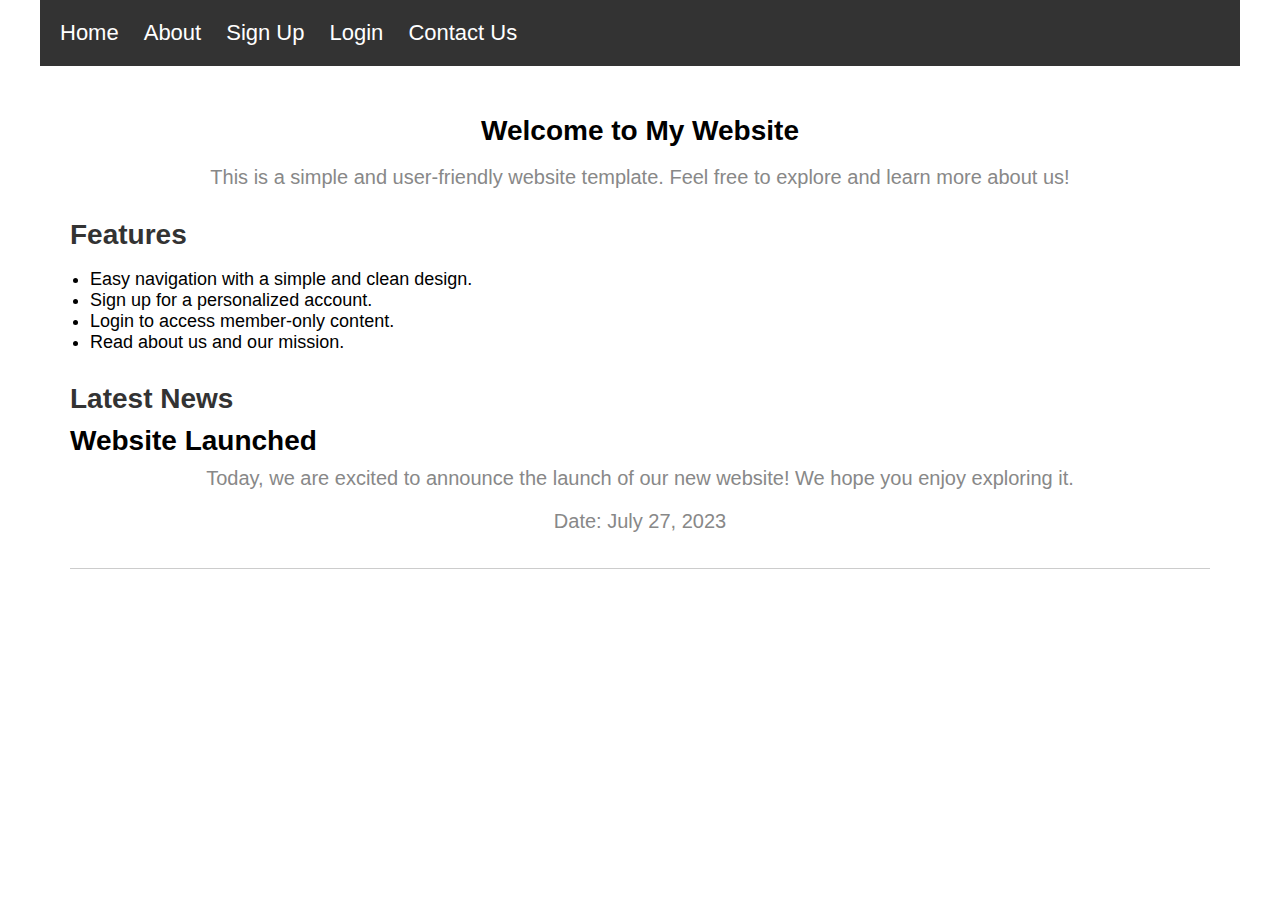
<file: index.html>
<!DOCTYPE html>
<html lang="en">

<head>
    <meta charset="UTF-8">
    <meta name="viewport" content="width=device-width, initial-scale=1.0">
    <title>My Website - Home</title>
    <link rel="stylesheet" href="style.css">
</head>

<body>
    <header>
        <nav>
            <ul>
                <li><a href="index.html">Home</a></li>
                <li><a href="about.html">About</a></li>
                <li><a href="signup.html">Sign Up</a></li>
                <li><a href="login.html">Login</a></li>
                <li><a href="contact.html">Contact Us</a></li>
            </ul>
        </nav>
    </header>

    <main>
        <section class="hero">
            <h1>Welcome to My Website</h1>
            <p>This is a simple and user-friendly website template. Feel free to explore and learn more about us!</p>
        </section>

        <section class="features">
            <h2>Features</h2>
            <ul>
                <li>Easy navigation with a simple and clean design.</li>
                <li>Sign up for a personalized account.</li>
                <li>Login to access member-only content.</li>
                <li>Read about us and our mission.</li>
            </ul>
        </section>


        <section class="latest-news">
            <h2>Latest News</h2>
            <div class="news-item">
                <h3>Website Launched</h3>
                <p>Today, we are excited to announce the launch of our new website! We hope you enjoy exploring it.</p>
                <p class="date">Date: July 27, 2023</p>
            </div>
        </section>
    </main>

    <script src="script.js"></script>
</body>

</html>
</file>
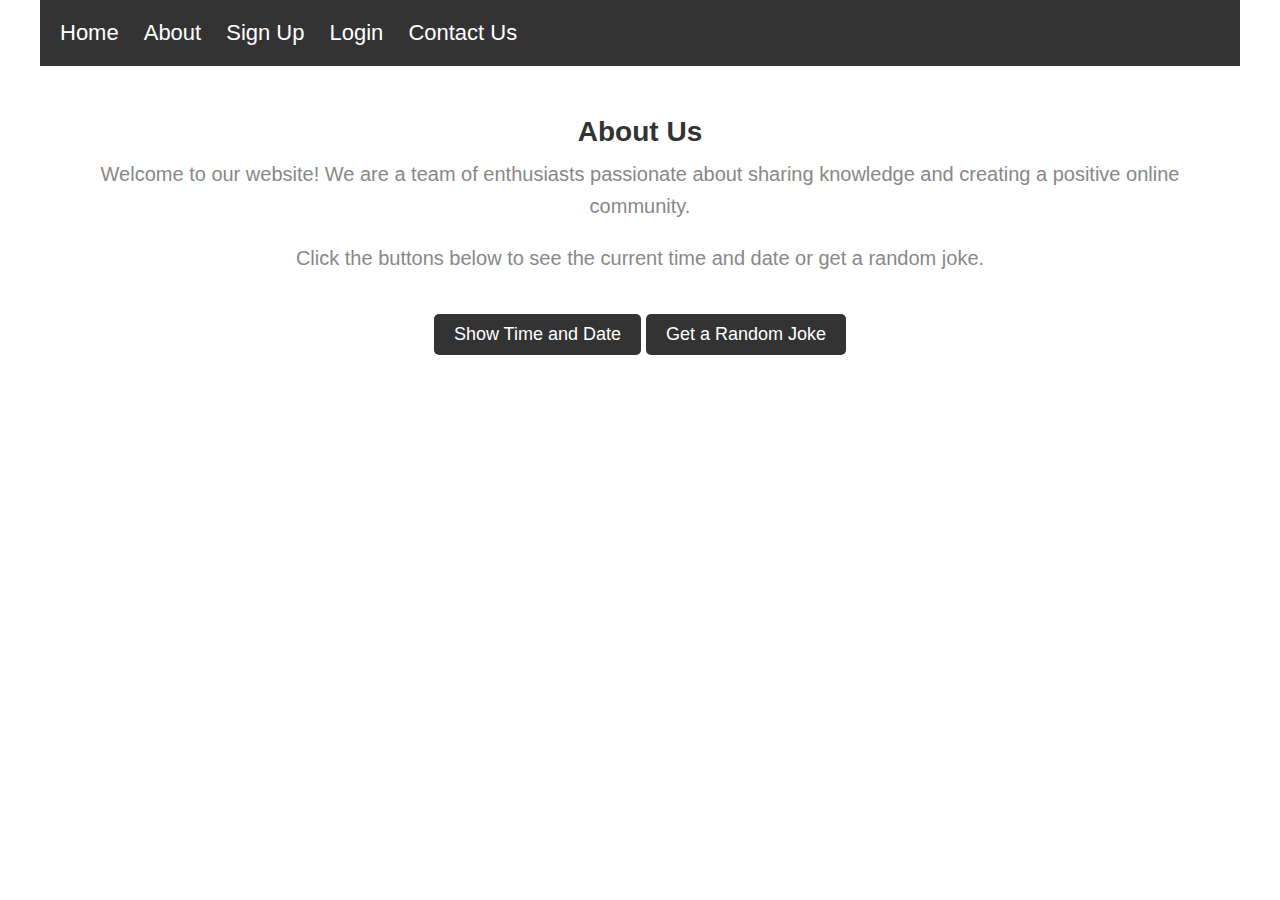
<file: about.html>
<!DOCTYPE html>
<html lang="en">

<head>
    <meta charset="UTF-8">
    <meta name="viewport" content="width=device-width, initial-scale=1.0">
    <title>My Website - About</title>
    <link rel="stylesheet" href="style.css">
</head>

<body>
    <header>
        <nav>
            <ul>
                <li><a href="index.html">Home</a></li>
                <li><a href="about.html">About</a></li>
                <li><a href="signup.html">Sign Up</a></li>
                <li><a href="login.html">Login</a></li>
                <li><a href="contact.html">Contact Us</a></li>
            </ul>
        </nav>
    </header>

    <main>
        <section class="about">
            <h2>About Us</h2>
            <p>Welcome to our website! We are a team of enthusiasts passionate about sharing knowledge and creating a positive online community.</p>
            <p>Click the buttons below to see the current time and date or get a random joke.</p>
            <button id="timeButton">Show Time and Date</button>
            <button id="jokeButton">Get a Random Joke</button>
            <p id="display"></p>
        </section>
    </main>

    <script src="script.js"></script>
</body>

</html>
</file>
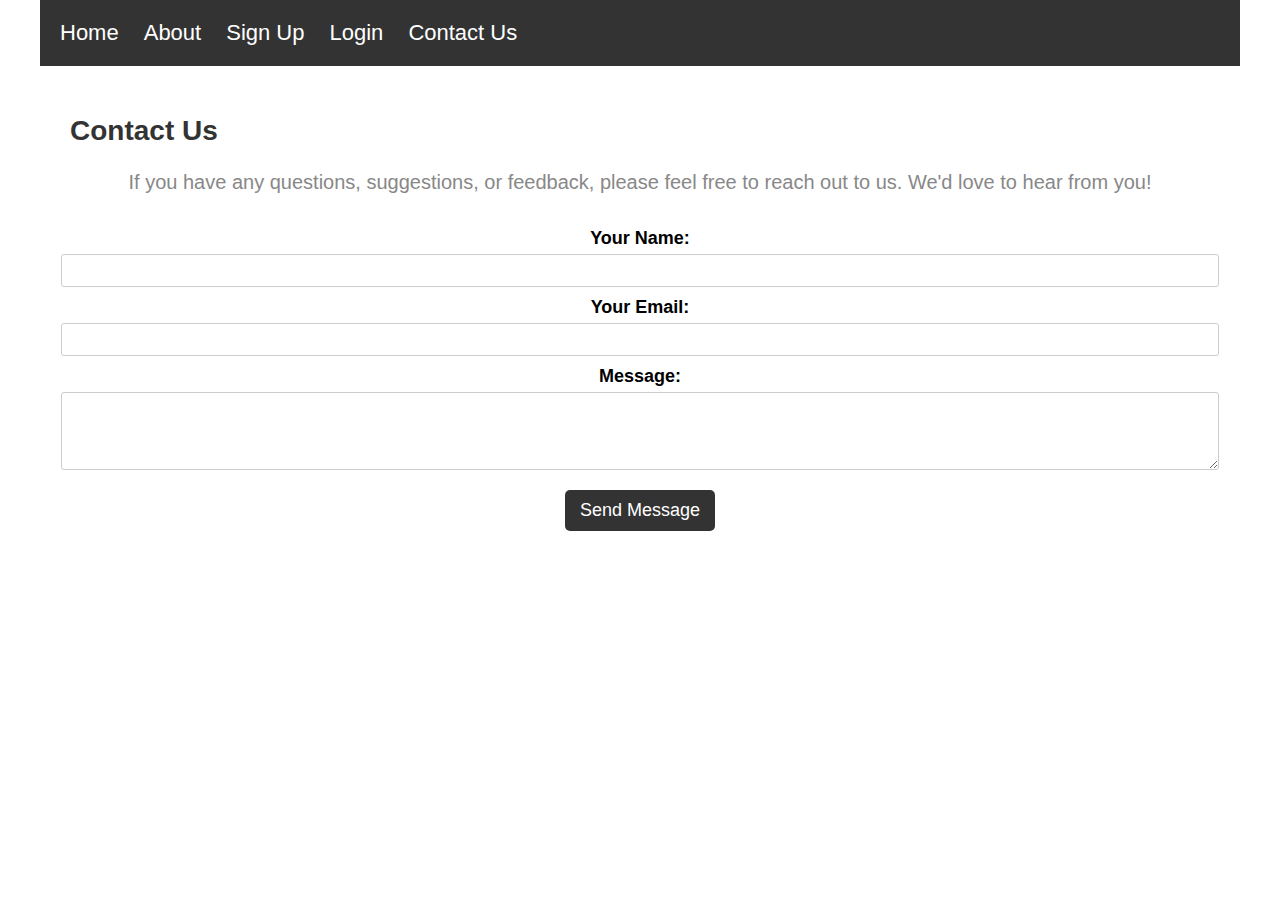
<file: contact.html>
<!DOCTYPE html>
<html lang="en">

<head>
    <meta charset="UTF-8">
    <meta name="viewport" content="width=device-width, initial-scale=1.0">
    <title>My Website - Contact Us</title>
    <link rel="stylesheet" href="style.css">
</head>

<body>
    <header>
        <nav>
            <ul>
                <li><a href="index.html">Home</a></li>
                <li><a href="about.html">About</a></li>
                <li><a href="signup.html">Sign Up</a></li>
                <li><a href="login.html">Login</a></li>
                <li><a href="contact.html">Contact Us</a></li>
            </ul>
        </nav>
    </header>

    <main>
        <section class="contact">
            <h1>Contact Us</h1>
            <p>If you have any questions, suggestions, or feedback, please feel free to reach out to us. We'd love to
                hear from you!</p>

            <form id="contact-form">
                <label for="name">Your Name:</label>
                <input type="text" id="name" name="name" required>

                <label for="email">Your Email:</label>
                <input type="email" id="email" name="email" required>

                <label for="message">Message:</label>
                <textarea id="message" name="message" rows="4" required></textarea>

                <button type="submit">Send Message</button>
            </form>
            <p id="contact-message"></p>
        </section>
    </main>

    <script src="script.js"></script>
</body>

</html>
</file>
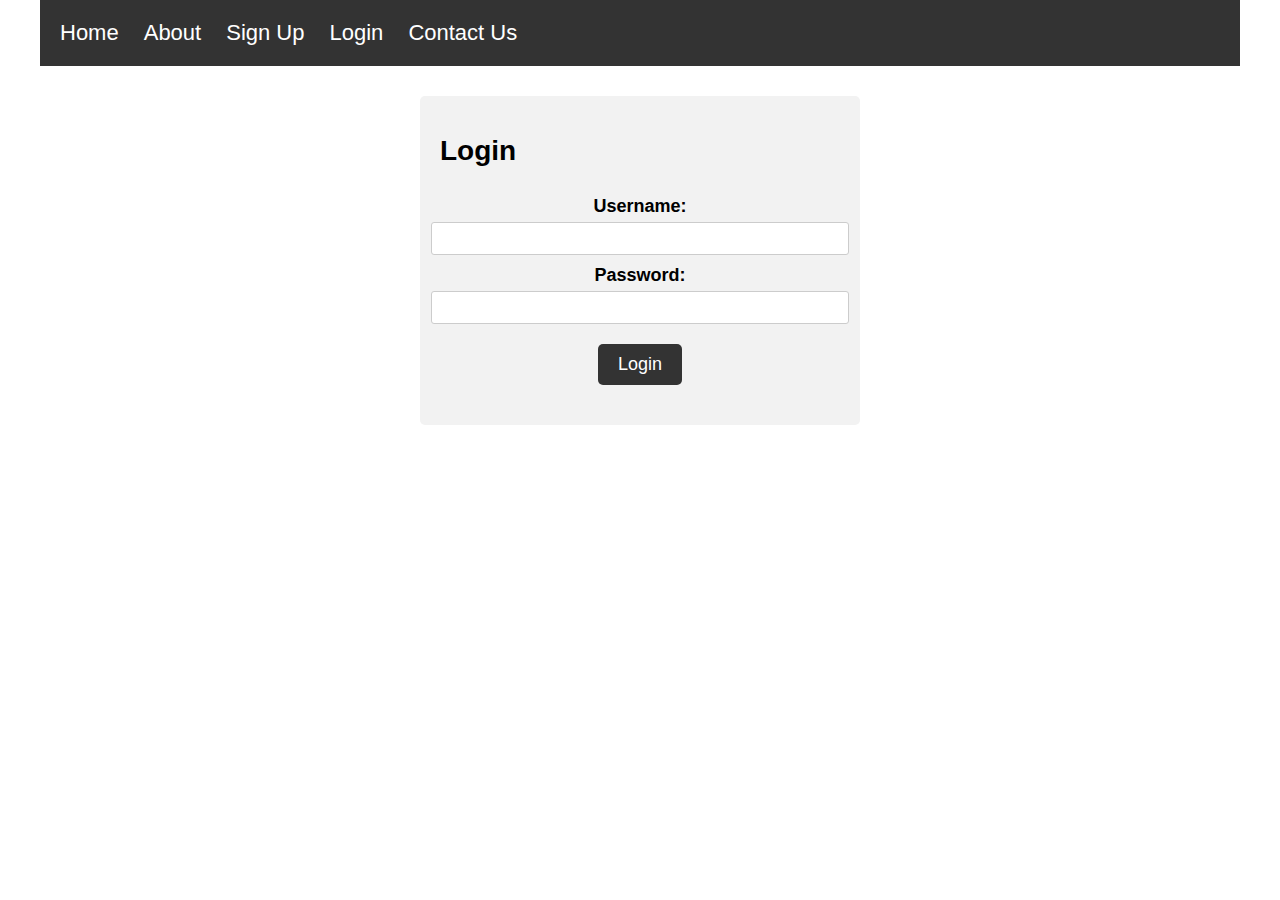
<file: login.html>
<!DOCTYPE html>
<html lang="en">

<head>
    <meta charset="UTF-8">
    <meta name="viewport" content="width=device-width, initial-scale=1.0">
    <title>My Website - Login</title>
    <link rel="stylesheet" href="style.css">
</head>

<body>
    <header>
        <nav>
            <ul>
                <li><a href="index.html">Home</a></li>
                <li><a href="about.html">About</a></li>
                <li><a href="signup.html">Sign Up</a></li>
                <li><a href="login.html">Login</a></li>
                <li><a href="contact.html">Contact Us</a></li>
            </ul>
        </nav>
    </header>

    <main>
        <section class="login">
            <h1>Login</h1>
            <form id="login-form">
                <label for="username">Username:</label>
                <input type="text" id="username" name="username" required>
                
                <label for="password">Password:</label>
                <input type="password" id="password" name="password" required>
                
                <button type="submit">Login</button>
            </form>
            <p id="login-message"></p>
        </section>
    </main>

    <script src="script.js"></script>
</body>

</html>
</file>
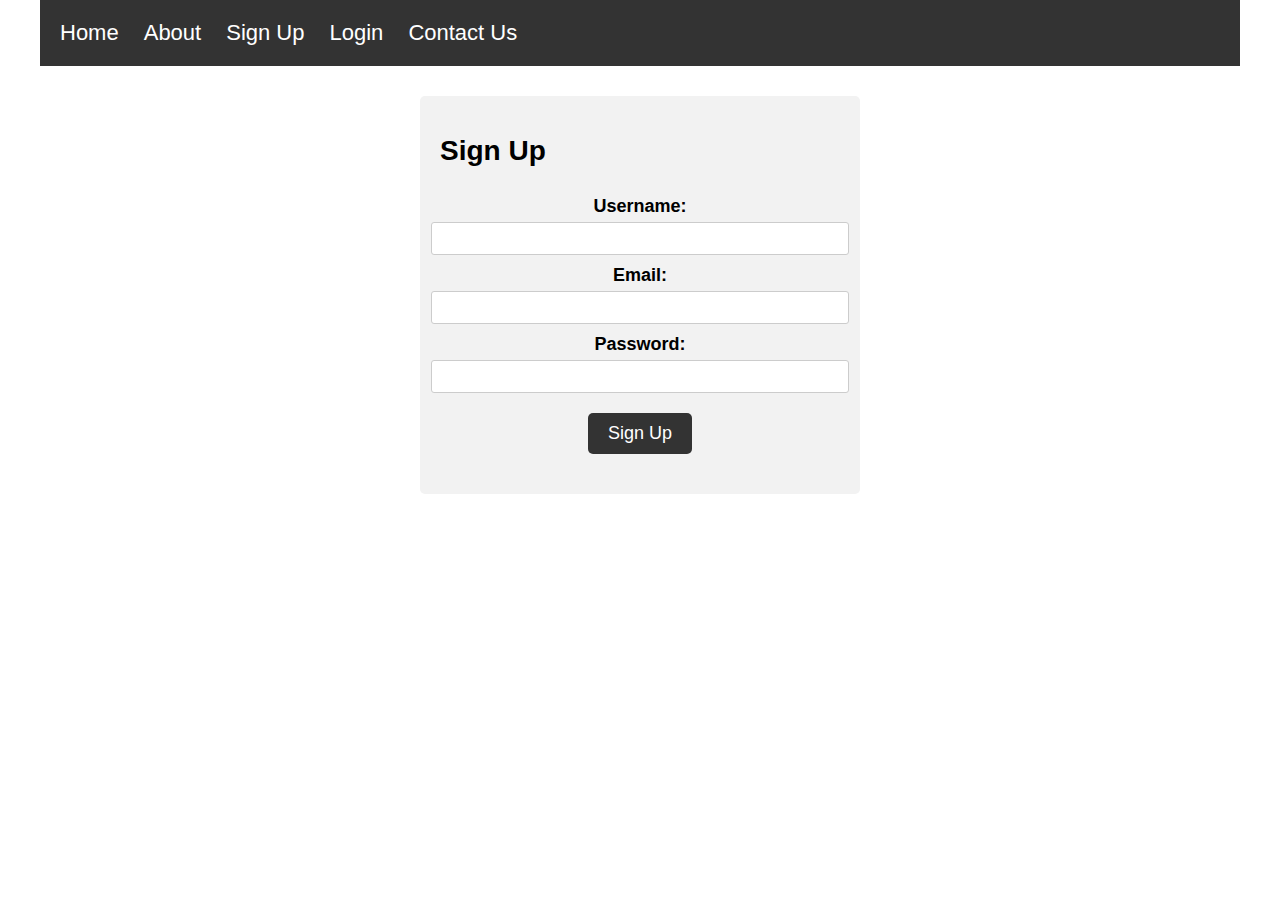
<file: signup.html>
<!DOCTYPE html>
<html lang="en">

<head>
    <meta charset="UTF-8">
    <meta name="viewport" content="width=device-width, initial-scale=1.0">
    <title>My Website - Sign Up</title>
    <link rel="stylesheet" href="style.css">
</head>

<body>
    <header>
        <nav>
            <ul>
                <li><a href="index.html">Home</a></li>
                <li><a href="about.html">About</a></li>
                <li><a href="signup.html">Sign Up</a></li>
                <li><a href="login.html">Login</a></li>
                <li><a href="contact.html">Contact Us</a></li>
            </ul>
        </nav>
    </header>

    <main>
        <section class="signup">
            <h1>Sign Up</h1>
            <form id="signup-form">
                <label for="username">Username:</label>
                <input type="text" id="username" name="username" required>
                
                <label for="email">Email:</label>
                <input type="email" id="email" name="email" required>
                
                <label for="password">Password:</label>
                <input type="password" id="password" name="password" required>
                
                <button type="submit">Sign Up</button>
            </form>
            <p id="signup-message"></p>
        </section>
    </main>

    <script src="script.js"></script>
</body>

</html>
</file>
<file: style.css>
body {
    font-family: Arial, sans-serif;
    margin: 0;
    padding: 0;
}

header {
    background-color: #333;
    color: #fff;
    padding: 10px;
}

nav ul {
    list-style: none;
    margin: 0;
    padding: 0;
}

nav ul li {
    display: inline;
    margin-right: 20px;
}

nav ul li a {
    text-decoration: none;
    color: #fff;
}

main {
    padding: 20px;
}

.hero {
    text-align: center;
}

.about {
    text-align: center;
}

.signup,
.login {
    max-width: 400px;
    margin: 0 auto;
    padding: 20px;
    background-color: #f2f2f2;
    border-radius: 5px;
}

form {
    display: flex;
    flex-direction: column;
    align-items: center;
}

label {
    margin-top: 10px;
    font-weight: bold;
}

input {
    width: 100%;
    padding: 8px;
    margin-top: 5px;
    border: 1px solid #ccc;
    border-radius: 3px;
}

button {
    margin-top: 20px;
    padding: 10px 15px;
    background-color: #333;
    color: #fff;
    border: none;
    border-radius: 5px;
    cursor: pointer;
}

p {
    text-align: center;
    margin-top: 10px;
    color: #888;
}

p.success {
    color: #4caf50;
}

p.error {
    color: #f44336;
}

/* Existing CSS styles above this point */

/* Home page specific styles */

.features {
    margin-top: 30px;
}

.features h2 {
    color: #333;
    margin-bottom: 10px;
}

.features ul {
    list-style: disc;
    padding-left: 20px;
}

.latest-news {
    margin-top: 30px;
}

.latest-news h2 {
    color: #333;
    margin-bottom: 10px;
}

.news-item {
    border-bottom: 1px solid #ccc;
    padding-bottom: 15px;
    margin-bottom: 15px;
}

.news-item h3 {
    margin: 0;
}

.news-item .date {
    color: #888;
}

/* About page specific styles */

.about h1 {
    color: #333;
}

.about h2 {
    color: #333;
    margin-top: 20px;
    margin-bottom: 10px;
}

.about p {
    line-height: 1.6;
}

/* Existing CSS styles above this point */

/* Contact page specific styles */

.contact h1 {
    color: #333;
}

.contact p {
    line-height: 1.6;
}

.contact form {
    margin-top: 20px;
    display: flex;
    flex-direction: column;
}

.contact form label {
    margin-top: 10px;
    font-weight: bold;
}

.contact form input,
.contact form textarea {
    width: 100%;
    padding: 8px;
    margin-top: 5px;
    border: 1px solid #ccc;
    border-radius: 3px;
}

.contact form textarea {
    resize: vertical;
}

.contact form button {
    margin-top: 20px;
    padding: 10px 15px;
    background-color: #333;
    color: #fff;
    border: none;
    border-radius: 5px;
    cursor: pointer;
}

.contact p.success,
.contact p.error {
    text-align: center;
    margin-top: 10px;
    color: #fff;
    padding: 5px;
    border-radius: 5px;
}

.contact p.success {
    background-color: #4caf50;
}

.contact p.error {
    background-color: #f44336;
}

/* Apply the font that supports both English and Hindi characters to the specific element (e.g., the jokeDisplay paragraph) */
#jokeDisplay {
    font-family: 'YourFont', Arial, sans-serif;
  }
  

  /* Increase the font size for the entire website */
body {
    font-size: 18px;
  }
  
  /* Increase the font size for headings */
  h1, h2, h3 {
    font-size: 28px;
  }
  
  /* Increase the font size for paragraphs */
  p {
    font-size: 20px;
  }
  
  /* Increase the size of the navigation menu items */
  nav ul li a {
    font-size: 22px;
  }
  
  /* Increase the size of the buttons */
  button {
    font-size: 18px;
    padding: 10px 20px;
  }
  
  /* Increase the size of the header */
  header {
    padding: 20px;
  }
  
  /* Increase the size of the main content area */
  main {
    padding: 30px;
  }
  
  /* Increase the size of the footer */
  footer {
    padding: 20px;
  }
  
  /* Optionally, increase the width of the entire website */
  body {
    max-width: 1200px;
    margin: 0 auto;
  }
</file>
